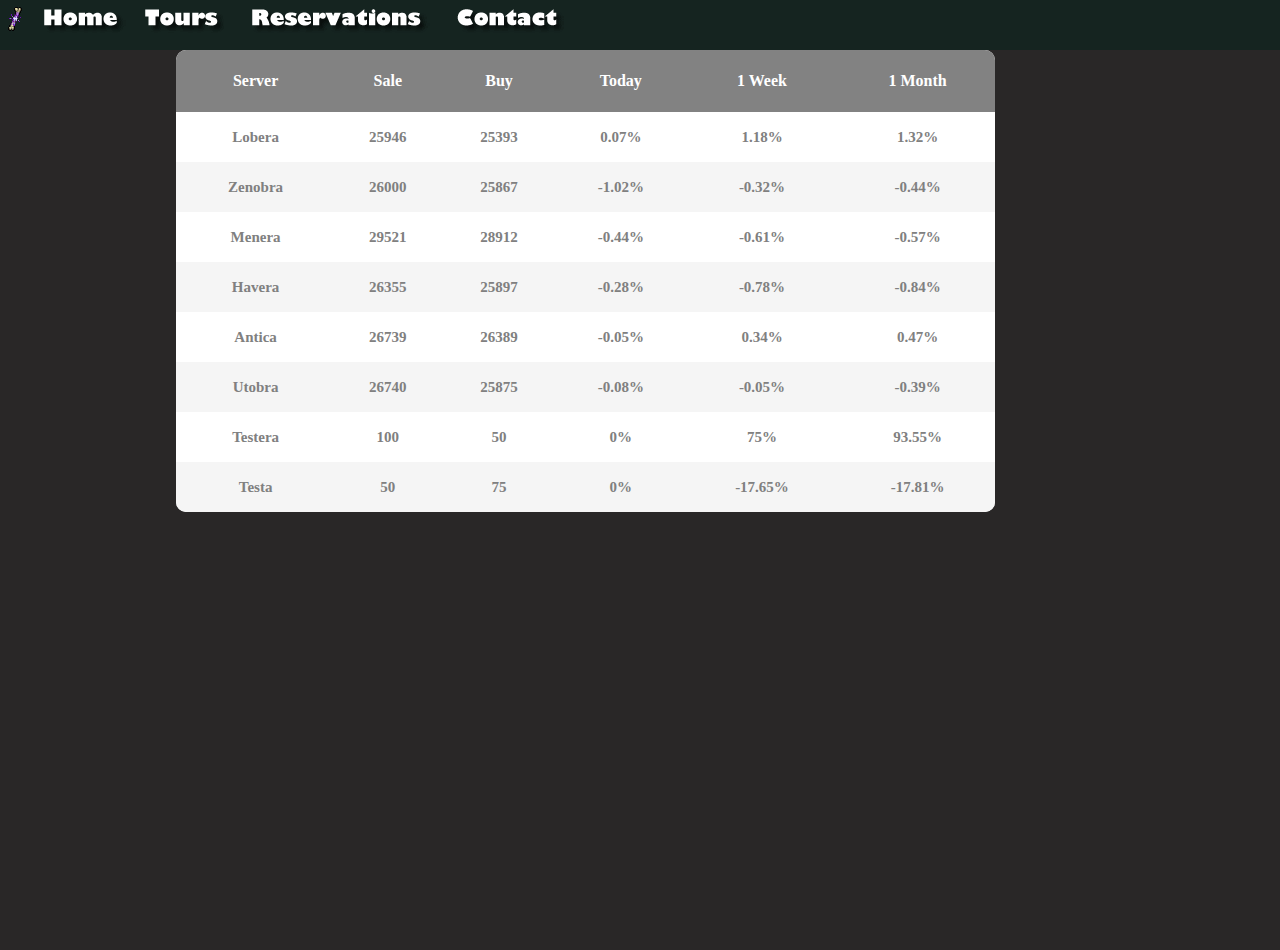
<file: index.html>
<!DOCTYPE html>
<html lang="en">

	<head>
		<title>Second Test</title>
		<meta charset="UTF-8">
		<!-- <meta http-equiv="refresh" content="10"> -->
		<link rel="stylesheet" type="text/css" href="css.css"> 
		<!-- <script src="https://unpkg.com/read-excel-file@4.x/bundle/read-excel-file.min.js"></script> -->
		<script type="text/javascript" src="table-js.js"></script>
		<!-- favicon -->
		<link rel="icon" type="image/png" href="images/icons/favicon.ico"/>
	</head>
	<body>
		<header style="height: 50px; background: #152420;">		
			<nav>
				<a><img src="Unholy_Bone.gif" alt="Unholy_Bone"></a>
				<a href="index.html"><img src="home.gif" alt="KayakDoorCountry.net/home" width="90" height="35"></a> &nbsp;
				<a href="phraseElementsExample.html"><img src="tours.gif" alt="KayakDoorCountry.net/tours" width="90" height="35"></a> &nbsp;
				<a href="specialCharacters.html"><img src="reservations.gif" alt="KayakDoorCountry.net/reservations" width="190" height="35"></a> &nbsp;
				<a href="structureExample.html"><img src="contact.gif" alt="KayakDoorCountry.net/contact" width="130" height="35"></a> &nbsp;
				
			</nav>
		


		</header>
	
		<div class="limiter" >
			<div class="row" id="container-table100">
				<div class="col">
					
				<table>
						<thead>
							<tr class="table-head">
								<th class="column1">Server</th>
								<!--<th class="column2">Chart</th>-->
				 				<th class="column3">Sale</th>
								<th class="column4">Buy</th>
								<th class="column5">Today</th>
								<th class="column6">1 Week</th>
								<th class="column6">1 Month</th>
							</tr>
						</thead>
						<tbody id="table-body">
						

							
							
						</tbody>
				</table>
				
				</div>
			</div>        <!-- CLOSE ROW -->
			
		</div>           <!-- CLOSE CONTAINER-->
		<script src="https://cdnjs.cloudflare.com/ajax/libs/materialize/1.0.0/js/materialize.min.js"></script>
	</body>
</html> 

<!-- Scrap code
						
						<script>
							let num = document.getElementById("fart").innerHTML = n;
							let n = num.toFixed(2);
						</script>	
						
						
						-->
</file>
<file: css.css>
body {
	margin: 0px;
}

/*TABLE CSS*/
table {
  background-color: #828282;
  border-spacing: 1;
  border-collapse: collapse;
  background: white;
  border-radius: 10px;
  overflow: hidden;
  width: 70%;
  margin: 0 auto;
  position: relative;
  font-weight: bold;
}
table * {
  position: relative;

 }
table td, table th {
  padding-left: 8px;
  text-align: center;
}
table thead th {
  height: 60px;
  background: #828282; /*era #581F9B*/
}
table tbody tr {
    height: 50px;
}
table tr:nth-child(even) {
  background-color: #f5f5f5;
}
thead td:hover {
  color: #555555;
  background-color: #f5f5f5;
  cursor: pointer;
}
tbody tr:nth-child(even) {
  background-color: #f5f5f5;
}

tbody tr {
  font-family: OpenSans-Regular;
  font-size: 15px;
  color: #808080;
  line-height: 1.2;
  font-weight: unset;
}

tbody tr:hover {
  color: #555555;
  background-color: #f5f5f5;
  cursor: pointer;
}

.table-head {
	color: #FFFFFF;
}

.wrap-table100 {

}

/*END TABLE CSS*/


.limiter {
  width: 100%;
  margin: 0 auto;
}

#container-table100 {
  width: 100%;
  min-height: 100vh;
  background: #292727;
  //background: -webkit-linear-gradient(45deg, #4158d0, #c850c0);
 //background: -o-linear-gradient(45deg, #4158d0, #c850c0);
 //background: -moz-linear-gradient(45deg, #4158d0, #c850c0);
  //background: linear-gradient(45deg, #4158d0, #c850c0);

.col {
	border-top: 15px;
	width: 1170px;
	height: 1000
}


/*
		*/
</file>
